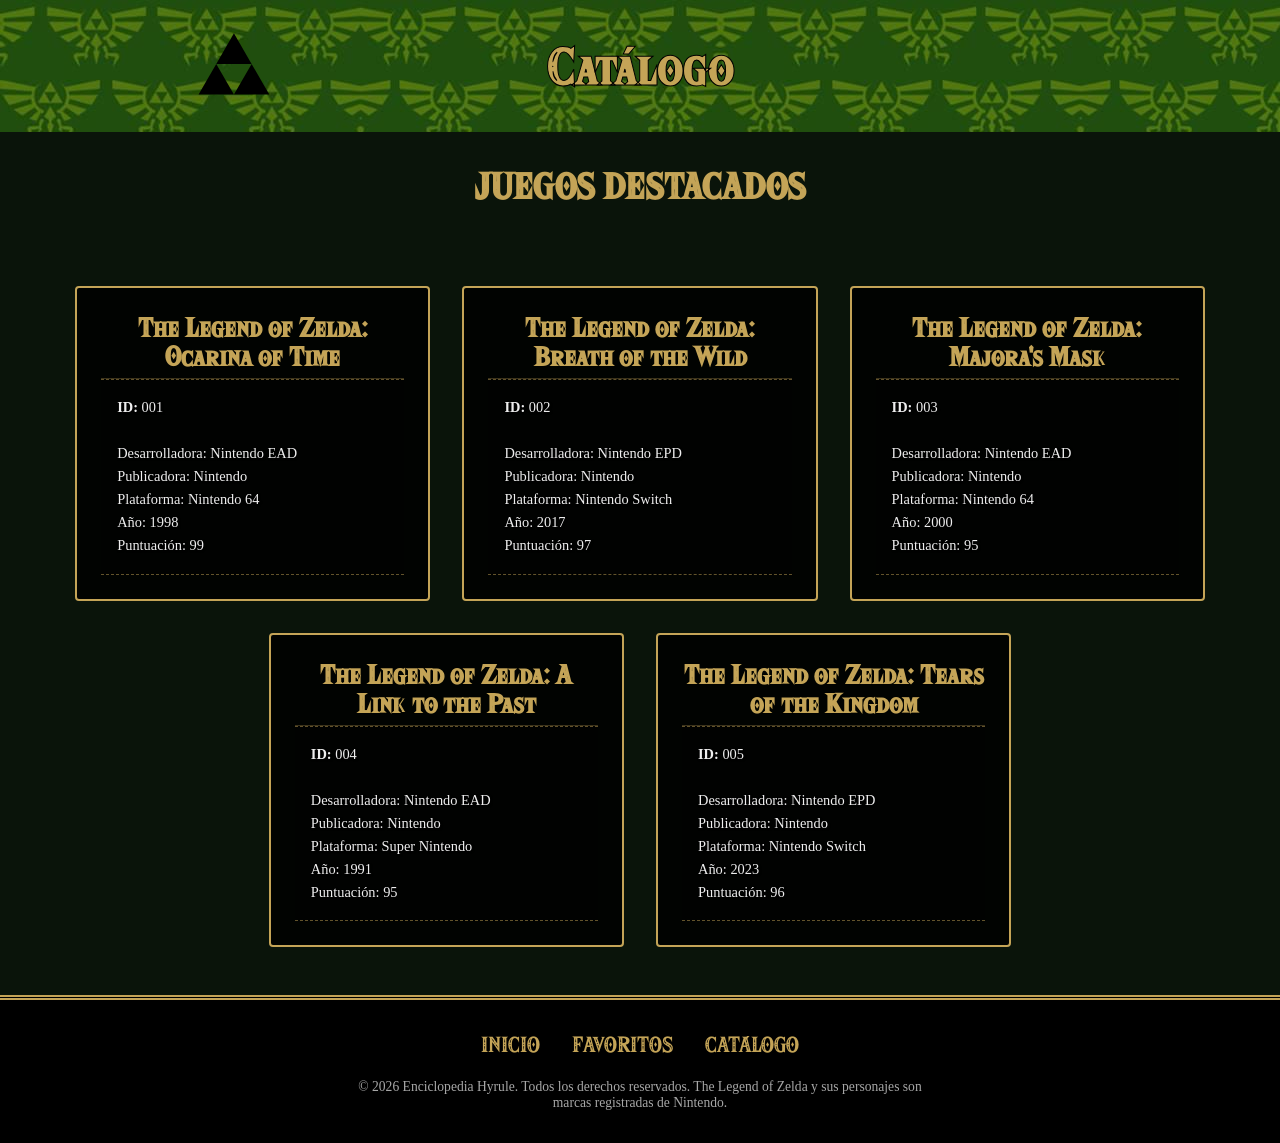
<file: catalogo.html>
<!DOCTYPE html>
<html lang="es">
<head>
    <meta charset="UTF-8">
    <meta name="viewport" content="width=device-width, initial-scale=1.0">
    <title>Enciclopedia Hyrule | Catálogo de Juegos</title>
    <link rel="stylesheet" href="assets/css/styles.css">
    <script src="assets/js/catalogo.js" defer></script>
</head>
<body>
<header class="cabecera-catalogo">
    <a class="cabecera-catalogo__logo" href="./index.html" aria-label="Ir al inicio">
        <img class="logo__imagen" src="./assets/imgs/triforce-svgrepo-com.svg" alt="Ir al inicio de EnciclopediaHyrule">
    </a>
    <h1 class="cabecera-catalogo__titulo">Catálogo</h1>
</header>
<main id="pagina-principal">
    <h2 class="seccion__titulo">JUEGOS DESTACADOS</h2>

    <section class="contenedor-catalogo">
    </section>
</main>
<footer class="pie-pagina">
    <nav class="pie-pagina__navegacion">
        <a class="pie-pagina__enlace" href="./index.html">INICIO</a>
        <a class="pie-pagina__enlace" href="./favoritos.html">FAVORITOS</a>
        <a class="pie-pagina__enlace" href="./catalogo.html">CATÁLOGO</a>
    </nav>
    <p class="pie-pagina__texto">
        &copy; 2026 Enciclopedia Hyrule. Todos los derechos reservados.
        The Legend of Zelda y sus personajes son marcas registradas de Nintendo.
    </p>
</footer>

</body>
</html>
</file>
<file: assets/css/styles.css>
@font-face {
    font-family: "Hylia Serif";
    src: url("../fonts/FuenteZelda.otf") format("opentype");
    font-weight: normal;
    font-style: normal;
}

/* =========================
   1. Reset básico
   ========================= */

*{
    box-sizing: border-box;
    padding:0;
    margin:0;
    outline:0;
    list-style: none;
}

@media (prefers-reduced-motion: reduce) {
    * {
        animation-duration: 0.01ms;
        animation-iteration-count: 1;
        transition-duration: 0.01ms;
    }
}


/* =========================
   2. Variables globales
   ========================= */

:root{
    --fuente-principal: "Hylia Serif", serif;
    --fondo-principal:#0a140a;
    --color-negro: #000000;
    --color-blanco: #ffffff;
    --color-oro: #c4a457;
    --gris-oscuro:#1a1a1a;
    --gris-claro:#eee;
}


/* =========================
   3. Estilos generales
   ========================= */

body{
    display: flex;
    flex-direction: column;
    min-height: 100vh;
    background-color: var(--fondo-principal);
}

main{
    flex: 1;
    position: relative;
}

a,
a:hover,
a:focus {
    text-decoration: none;
}

img {
    max-width: 100%;
    height: auto;
}

/* =========================
   4. Cabecera
   ========================= */

.cabecera{
    display: flex;
    justify-content: space-between;
    align-items: center;
    flex-wrap: wrap;
    gap:1rem;
    margin: 0 auto;
    width: 100%;
    min-height: 120px;
    padding: 1rem 3rem;
    background-image: url("../imgs/pattern2.jpg");
}

.cabecera__logo{
    display: flex;
    justify-content: center;
    width: 25%;
}

.logo__imagen{
    max-width: 30%;
}

.cabecera__titulo{
    width: 40%;
    text-align: center;
    font-size: 3.5rem;
    font-family: var(--fuente-principal);
    color: var(--color-oro);
    -webkit-text-stroke: 1px black;
}

.cabecera__filtros{
    display: grid;
    grid-template-columns: repeat(4,1fr);
    width: 25%;
    gap: 0.5rem;
    padding: 0.5rem;
    background: #00000090;
    border-radius: 0.5rem;
    border: 1px solid #c4a45730;
}

.filtros__descripcion {
    grid-column: 1 / 5;
    text-align: center;
    width: 100%;
    font-family: var(--fuente-principal);
    color: var(--color-oro);
    padding:0.5rem;
    font-size: 1rem;
}


.filtros__etiqueta {
    display: flex;
    align-items: center;
    padding: 0.55rem;
    border: 1px solid #444;
    cursor: pointer;
    border-radius: 0.75rem;
    background: var(--gris-oscuro);
    color: var(--gris-claro);
    font-family: var(--fuente-principal);
    font-size: 0.85rem;
    transition: all 0.3s ease;
}

.filtros__checkbox {
    cursor: pointer;
    height: 0;
    width: 0;
}

.filtros__etiqueta:hover {
    border-color: var(--color-oro);
}

.filtros__etiqueta:has(.filtros__checkbox:checked) {
    background: var(--color-oro);
    color: var(--color-negro);
    border-color: var(--color-blanco);
    font-weight: 600;
}

.cabecera__buscador{
    display: flex;
    justify-content: center;
    width: 100%;
}

.buscador__etiqueta {
    display: flex;
    align-items: center;
    background: #00000095;
    padding: 0.5rem 1.5rem;
    border: 2px solid var(--color-oro);
    border-radius: 2rem;
    transition: all 0.3s ease;
}

.buscador__lupa{
    max-width: 50px;
}

.buscador__input {
    border: none;
    background: transparent;
    color: var(--color-blanco);
    font-family: var(--fuente-principal);
    font-size: 1rem;
    padding: 0.5rem;
}


.buscador__etiqueta:focus-within{
    border-color: var(--color-blanco);
    box-shadow: 0 0 15px var(--color-oro);
    transform: translateY(-2px);
}


@media (max-width: 1550px) {
    .cabecera__filtros {
        grid-template-columns: repeat(2, 1fr);
        width: 20%;
        gap: 0.5rem;
        padding: 0.5rem;
    }

    .filtros__descripcion {
        grid-column: 1 / 3;
        font-size: 0.9rem;
        padding: 0.2rem;
    }

    .filtros__etiqueta {
        padding: 0.4rem;
        font-size: 0.75rem;
        border-radius: 0.5rem;
    }

    .cabecera__titulo {
        width: 45%;
        font-size: 2.8rem;
    }
}

@media (max-width: 1100px) {
    .cabecera {
        padding: 1rem 1.5rem;
        gap: 0.5rem;
    }

    .cabecera__titulo {
        font-size: 2.2rem;
        width: 35%;
    }
    .logo__imagen{
        max-width: 80px;
    }


    .cabecera__filtros {
        grid-template-columns: repeat(2, 1fr);
        width: 30%;
        gap: 0.3rem;
    }

    .filtros__descripcion {
        grid-column: 1 / 3;
        font-size: 0.85rem;
    }

    .filtros__etiqueta {
        padding: 0.35rem;
        font-size: 0.75rem;
    }
}

@media (max-width: 800px) {
    .cabecera {
        padding: 1rem 1.5rem;
        gap: 1rem 0;
        justify-content: space-evenly;
        min-height: 200px;
    }

    .cabecera__logo {
        order: 1;
        width: 10%;
        justify-content: center;
    }

    .logo__imagen {
        max-width: 75px;
    }

    .cabecera__titulo {
        order: 2;
        width: 60%;
        text-align: start;
        font-size: 2.4rem;
    }

    .cabecera__buscador {
        order: 3;
        width: 45%;
        justify-content: flex-start;
    }

    .cabecera__filtros {
        order: 4;
        width: 50%;
        grid-template-columns: repeat(4, 1fr);
        gap: 0.2rem;
        padding: 0.3rem;
    }

    .filtros__descripcion {
        grid-column: 1 / 5;
        font-size: 0.75rem;
        padding: 0.1rem;
    }

    .filtros__etiqueta {
        font-size: 0.65rem;
        padding: 0.25rem;
    }

    .buscador__etiqueta {
        padding: 0.4rem 1rem;
    }

    .buscador__lupa {
        max-width: 30px;
    }
}

@media (max-width: 600px) {
    .cabecera {
        padding: 0.8rem;
    }
    .cabecera__logo {
        width: 20%;
        justify-content: center;
    }

    .cabecera__titulo {
        font-size: 2rem;
    }

    .logo__imagen {
        max-width: 60px;
    }

    .cabecera__buscador {
        width: 40%;
    }

    .buscador__input {
        font-size: 0.75rem;
        width: 80px;
    }

    .cabecera__filtros {
        width: 58%;
        gap: 0.1rem;
    }

    .filtros__etiqueta {
        font-size: 0.6rem;
        padding: 0.15rem;
        border-radius: 0.2rem;
    }

    .filtros__descripcion {
        font-size: 0.9rem;
    }
}

@media (max-width: 400px) {
    .cabecera {
        padding: 0.5rem;
        gap: 0.5rem 0;
        min-height: 180px;
    }


    .cabecera__logo {
        width: 20%;
    }

    .logo__imagen {
        max-width: 40px;
    }

    .cabecera__titulo {
        width: 80%;
        font-size: 1.8rem;
        text-align: center;
    }


    .cabecera__buscador {
        width: 30%;
    }

    .buscador__etiqueta {
        padding: 0.2rem 0.5rem;
    }

    .buscador__input {
        font-size: 0.6rem;
        width: 45px;
    }

    .buscador__lupa {
        max-width: 15px;
    }

    .cabecera__filtros {
        width: 70%;
        grid-template-columns: repeat(4, 1fr);
        gap: 0.1rem;
        padding: 0.2rem;
    }

    .filtros__descripcion {
        font-size: 0.75rem;
        padding: 0;
    }

    .filtros__etiqueta {
        font-size: 0.6rem;
        padding: 0.1rem;
        border-radius: 0.2rem;
    }
}

/* =========================
   5. SECCIÓN INTRODUCTORIA
   ========================= */

.introduccion {
    display: flex;
    flex-direction: column;
    align-items: center;
    padding: 1rem;
    color: var(--color-blanco);
    margin: 0 auto;
}

.introduccion.oculto,.games.oculto,.staff.oculto,.characters.oculto,.bosses.oculto,.monsters.oculto,.dungeons.oculto,.places.oculto,.items.oculto{
    display: none;
}

.introduccion__titulo {
    font-family: var(--fuente-principal);
    color: var(--color-oro);
    font-size: 2.5rem;
    padding:1.1rem;
}

.introduccion__enlace {
    position: static;
    display: inline-block;
    text-align: center;
    padding: 1rem;
    width: auto;
    min-width: 200px;
    font-family: var(--fuente-principal);
    color: var(--color-oro);
    font-size: 1.2rem;
    background: rgba(0, 0, 0, 0.8);
    border: 3px double var(--color-oro);
    border-radius: 1rem;
    transition: all 0.3s ease;
    cursor: pointer;
}

.introduccion__enlace:hover {
    background: var(--color-oro);
    color: var(--color-negro);
    transform: translateY(-3px);
    border-color: var(--color-blanco);
}


.introduccion__texto {
    padding:1.5rem;
    font-size: 1.1rem;
    font-style: italic;
}


@media (max-width: 800px) {
    .introduccion__titulo {
        font-size: 2.2rem;
    }
    .introduccion__enlace {
        font-size: 1.1rem;
        min-width: 180px;
    }
}

@media (max-width: 600px) {
    .introduccion__titulo {
        font-size: 1.8rem;
    }
    .introduccion__enlace {
        font-size: 1rem;
        min-width: 150px;
        padding: 0.8rem;
    }
    .introduccion__texto {
        font-size: 1rem;
        padding: 1rem;
    }
}

/* =========================
   6. FOOTER
   ========================= */

.pie-pagina {
    display: flex;
    flex-direction: column;
    align-items: center;
    gap: 1.5rem;
    background-color: var(--color-negro);
    border-top: 5px double var(--color-oro);
    padding: 2rem;
    text-align: center;
}

.pie-pagina__navegacion {
    display: flex;
    gap: 2rem;
    justify-content: center;
}

.pie-pagina__enlace {
    font-family: var(--fuente-principal);
    color: var(--color-oro);
    font-size: 1.2rem;
    transition: all 0.3s ease;
}

.pie-pagina__enlace:hover {
    color: var(--color-blanco);
}

.pie-pagina__texto {
    color: var(--gris-claro);
    font-size: 0.85rem;
    opacity: 0.7;
    max-width: 600px;
}

@media (max-width: 800px) {
    .pie-pagina {
        padding: 2rem 1rem;
    }
    .pie-pagina__enlace {
        font-size: 1rem;
    }
}

@media (max-width: 500px) {
    .pie-pagina__navegacion {
        flex-direction: column;
        gap: 1rem;
    }
    .pie-pagina__texto {
        font-size: 0.75rem;
    }
}

/* =========================
   7. CABECERA FAVORITOS
   ========================= */

.cabecera-favoritos {
    display: flex;
    justify-content: space-between;
    align-items: center;
    gap: 2rem;
    width: 100%;
    min-height: 150px;
    padding: 1rem 3rem;
    background-image: url("../imgs/pattern2.jpg");
    border-bottom: 5px double var(--color-oro);
}

.cabecera-favoritos__titulo {
    text-align: center;
    font-family: var(--fuente-principal);
    color: var(--color-oro);
    font-size: 3.5rem;
    -webkit-text-stroke: 1px black;

}

.cabecera-favoritos__logo .logo__imagen {
    max-width: 80px;
}

/* =========================
   8. SECCIÓN DE TARJETAS
   ========================= */

#pagina-principal{
    display: flex;
    flex-direction: column;
    align-items: center;
    gap:2rem;
    padding:1rem;
}

.seccion__titulo {
    width: 100%;
    text-align: center;
    font-family: var(--fuente-principal);
    color: var(--color-oro);
    font-size: 2rem;
    padding: 1.1rem;
}

.games, .staff, .characters, .monsters, .bosses, .dungeons, .places, .items,.contenedor-tarjetas-unico,.contenedor-catalogo {
    display: flex;
    flex-wrap: wrap;
    justify-content: center;
    gap: 2rem;
    padding: 2rem;
    width: 100%;
}

.tarjeta {
    width: 30%;
    min-width: 280px;
    background: rgba(0, 0, 0, 0.85);
    border: 2px solid var(--color-oro);
    border-radius: 4px;
    padding: 1.5rem;
    display: flex;
    flex-direction: column;
    justify-content: space-between;
    transition: transform 0.3s ease, box-shadow 0.3s ease, border-color 0.3s ease;
    position: relative;
    overflow: hidden;
}

.tarjeta:hover {
    transform: translateY(-5px);
    border-color: var(--color-blanco);
}

.tarjeta__nombre {
    font-family: var(--fuente-principal);
    color: var(--color-oro);
    font-size: 1.5rem;
    text-align: center;
    border-bottom: 1px solid rgba(196, 164, 87, 0.3);
    padding-bottom: 0.5rem;
}

.tarjeta__descripcion {
    color: var(--gris-claro);
    font-size: 0.9rem;
    padding: 1rem;
    line-height: 1.6;
    text-shadow: 1px 1px 2px var(--color-negro);
    background: rgba(0, 0, 0, 0.4);
    border-top: 1px dashed rgba(196, 164, 87, 0.5);
    border-bottom: 1px dashed rgba(196, 164, 87, 0.5);
}


.tarjeta__boton-favorito {
    background: transparent;
    color: var(--color-oro);
    font-family: var(--fuente-principal);
    font-size: 1rem;
    border: 1px solid var(--color-oro);
    padding: 0.6rem;
    cursor: pointer;
    transition: all 0.3s ease;
    text-transform: uppercase;
}

.tarjeta__boton-favorito:hover {
    background: var(--color-oro);
    color: var(--color-negro);
}

@media (max-width: 800px) {
    .tarjeta {
        width: 60%;
    }
}

@media (max-width: 500px) {
    .tarjeta {
        width: 100%;
    }
}

.mensaje-busqueda-vacia {
    display: flex;
    flex-direction: column;
    align-items: center;
    justify-content: center;
    text-align: center;
    gap:2rem;
    padding: 2rem;
    width: 90%;
    max-width: 700px;
    background: rgba(0, 0, 0, 0.75);
    border: 2px dashed var(--color-oro);
    border-radius: 1rem;
    color: var(--color-blanco);
}

.mensaje-busqueda-vacia.oculto {
    display: none;
}

.mensaje-busqueda-vacia__titulo {
    font-family: var(--fuente-principal);
    color: var(--color-oro);
    font-size: 2.2rem;
}

.mensaje-busqueda-vacia__texto {
    font-size: 1.1rem;
    color: var(--gris-claro);
    max-width: 90%;
}

/* =========================
   9. HERRAMIENTAS FAVORITOS
   ========================= */

.cabecera-favoritos__herramientas {
    display: flex;
    flex-direction: column;
    align-items: center;
    gap: 1rem;
    background: rgba(0, 0, 0, 0.75);
    padding: 1rem;
    border-radius: 1rem;
}

.filtros-favoritos__descripcion{
    display: flex;
    flex-direction: column;
    gap:1rem;
    text-align: center;
    width: 100%;
    font-family: var(--fuente-principal);
    color: var(--color-oro);
    padding:0.5rem;
    font-size: 1rem;
}

.controles__select {
    background-color: var(--gris-oscuro);
    color: var(--color-blanco);
    font-family: var(--fuente-principal);
    font-size: 0.95rem;
    border: 1px solid var(--color-oro);
    border-radius: 0.5rem;
    padding: 0.6rem;
    cursor: pointer;
    transition: all 0.3s ease;
}

.controles__select:hover,
.controles__select:focus {
    border-color: var(--color-blanco);
    transform: translateY(-2px);
}

.controles__select option {
    background-color: var(--fondo-principal);
    color: var(--color-oro);
    font-family: var(--fuente-principal);
}

.cabecera-favoritos__boton {
    background: transparent;
    color: var(--color-oro);
    font-family: var(--fuente-principal);
    font-size: 0.95rem;
    padding: 1rem;
    border: 2px solid var(--color-oro);
    border-radius: 0.5rem;
    cursor: pointer;
    text-transform: uppercase;
    transition: all 0.3s ease;
}

.cabecera-favoritos__boton:hover {
    background: var(--color-oro);
    color: var(--color-negro);
    border-color: var(--color-blanco);
    font-weight: 900;
    transform: translateY(-3px);
}

@media (max-width: 1550px) {
    .cabecera-favoritos__herramientas {
        width: 20%;
    }
    .cabecera-favoritos__titulo {
        width: 45%;
        font-size: 2.8rem;
    }
}

@media (max-width: 1100px) {
    .cabecera-favoritos {
        padding: 1rem;
        gap: 0.5rem;
    }
    .cabecera-favoritos__titulo {
        font-size: 2.2rem;
        width: 35%;
    }
    .cabecera-favoritos__logo .logo__imagen {
        max-width: 80px;
    }
    .cabecera-favoritos__herramientas {
        width: 30%;
    }
}

@media (max-width: 800px) {
    .cabecera-favoritos {
        padding: 1rem;
        gap: 1rem 0;
        justify-content: space-evenly;
        min-height: 200px;
        flex-wrap: wrap;
    }
    .cabecera-favoritos__logo {
        order: 1;
        width: 10%;
        display: flex;
        justify-content: center;
    }
    .cabecera-favoritos__logo .logo__imagen {
        max-width: 75px;
    }
    .cabecera-favoritos__titulo {
        order: 2;
        width: 60%;
        font-size: 2.4rem;
    }
    .cabecera-favoritos__herramientas {
        order: 3;
        width: 45%;
        justify-content: flex-start;
        flex-direction: row;
    }
    .cabecera-favoritos .cabecera__filtros {
        order: 4;
    }
}

@media (max-width: 670px) {
    .cabecera-favoritos__herramientas {
        flex-direction: column;
        align-items: stretch;
        gap: 0.6rem;
    }
    .controles__select {
        margin-left: 0;
        width: 100%;
    }
    .cabecera-favoritos__boton {
        width: 100%;
        padding: 0.5rem;
    }
}

@media (max-width: 600px) {
    .cabecera-favoritos {
        flex-direction: row !important;
        padding: 1rem 0.5rem;
        gap: 1rem 0;
        justify-content: space-between;
    }
    .cabecera-favoritos__logo {
        order: 1;
        width: 20%;
        display: flex;
        justify-content: center;
    }
    .cabecera-favoritos__logo .logo__imagen {
        max-width: 60px;
    }
    .cabecera-favoritos__titulo {
        order: 2;
        width: 78%;
        font-size: 1.8rem;
        text-align: center;
    }
    .cabecera-favoritos__herramientas {
        order: 3;
        width: 42%;
        padding: 0.5rem;
    }
    .cabecera-favoritos .cabecera__filtros {
        order: 4;
        width: 55%;
        grid-template-columns: repeat(2, 1fr);
        gap: 0.2rem;
        padding: 0.3rem;
    }
    .filtros__etiqueta {
        font-size: 0.65rem;
        padding: 0.2rem;
    }
}

@media (max-width: 500px) {
    .cabecera-favoritos__herramientas {
        width: 38%;
        padding: 0.3rem;
    }
    .cabecera-favoritos .cabecera__filtros {
        width: 58%;
    }
    .filtros__descripcion {
        font-size: 0.75rem;
    }
    .filtros__etiqueta {
        font-size: 0.55rem;
        padding: 0.15rem;
    }
    .controles__select {
        font-size: 0.75rem;
        padding: 0.3rem;
    }
    .cabecera-favoritos__boton {
        font-size: 0.75rem;
        padding: 0.4rem;
    }
}

/* =========================
   10. FAVORITOS
   ========================= */

#contenedor-favoritos {
    display: flex;
    flex-direction: column;
    align-items: center;
    justify-content: center;
    width: 100%;
}

.mensaje-favoritos-vacio {
    display: flex;
    flex-direction: column;
    align-items: center;
    justify-content: center;
    text-align: center;
    gap: 1.5rem;
    margin: 0 auto;
    padding: 2rem;
    width: 90%;
    max-width: 650px;
    background: rgba(0, 0, 0, 0.85);
    border: 2px dashed var(--color-oro);
    border-radius: 1rem;
}

.mensaje-favoritos-vacio__titulo {
    font-family: var(--fuente-principal);
    color: var(--color-oro);
    font-size: 2.2rem;
}

.mensaje-favoritos-vacio__texto {
    font-size: 1.1rem;
    color: var(--gris-claro);
    line-height: 1.6;
}

@media (max-width: 600px) {
    .mensaje-favoritos-vacio {
        padding: 2rem 1rem;
    }
    .mensaje-favoritos-vacio__titulo {
        font-size: 1.8rem;
    }
    .mensaje-favoritos-vacio__texto {
        font-size: 1rem;
    }
}

/* =========================
   11. CABECERA CATÁLOGO
   ========================= */

.cabecera-catalogo {
    display: grid;
    grid-template-columns: 1fr auto 1fr;
    align-items: center;
    width: 100%;
    min-height: 120px;
    padding: 1.5rem;
    background-image: url("../imgs/pattern2.jpg");
}

.cabecera-catalogo__logo {
    width: 35%;
    justify-self: center;
}

.cabecera-catalogo__titulo {
    grid-column: 2;
    text-align: center;
    font-size: 3.5rem;
    font-family: var(--fuente-principal);
    color: var(--color-oro);
    -webkit-text-stroke: 1px black;
}

@media (max-width: 1550px) {
    .cabecera-catalogo__titulo {
        font-size: 2.8rem;
    }
    .logo__imagen {
        max-width: 80px;
    }
}

@media (max-width: 1100px) {
    .cabecera-catalogo {
        padding: 1rem 1.5rem;
    }
    .cabecera-catalogo__titulo {
        font-size: 2.2rem;
    }
    .cabecera-catalogo__logo .logo__imagen {
        max-width: 80px;
    }
}

@media (max-width: 800px) {
    .cabecera-catalogo {
        min-height: 150px;
    }
    .cabecera-catalogo__titulo {
        font-size: 2.4rem;
    }
    .cabecera-catalogo__logo .logo__imagen {
        max-width: 75px;
    }
}

@media (max-width: 600px) {
    .cabecera-catalogo {
        display: flex;
        justify-content: space-between;
        padding: 1rem 0.5rem;
        gap: 1rem;
    }
    .cabecera-catalogo__logo {
        width: 40%;
        display: flex;
        justify-content: center;
    }
    .cabecera-catalogo__logo .logo__imagen {
        max-width: 60px;
    }
    .cabecera-catalogo__titulo {
        width: 60%;
        font-size: 2rem;
        text-align: left;
}

@media (max-width: 400px) {
    .cabecera-catalogo {
        padding: 0.5rem;
        min-height: 120px;
    }

    .cabecera-catalogo__logo .logo__imagen {
        max-width: 40px;
    }

    .cabecera-catalogo__titulo {
        font-size: 1.8rem;
    }
}
}

/* =========================
   12. ERROR BUSCADOR
   ========================= */

.buscador__error {
    font-family: var(--fuente-principal);
    font-size: 1.1rem;
    align-self: center;
    margin-left: 1rem;
    background: #ed8484;
    padding: 0.5rem 1rem;
    border-radius: 1rem;
    border: 2px solid #e82727;
    color: #5c0b0b;
    font-weight: 800;
}
.buscador__error.oculto {
    display: none;
}


@media (max-width: 800px) {
    .buscador__error {
        margin-left: 0;
        margin-top: 0.5rem;
        width: 100%;
        text-align: center;
        font-size: 0.8rem;
    }

    .cabecera__buscador {
        flex-wrap: wrap;
    }
}
</file>
